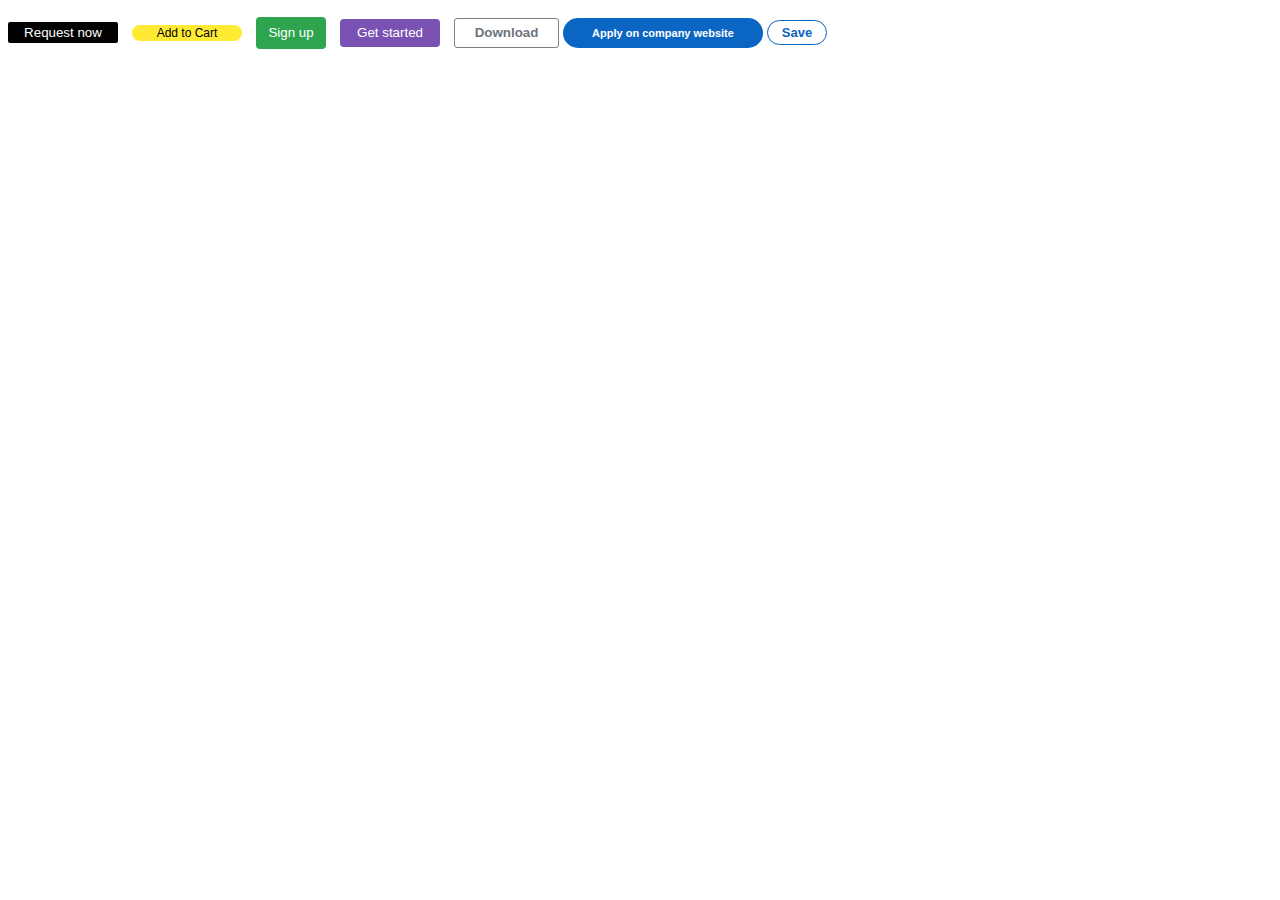
<file: buttonsfile.html>
<!DOCTYPE html>

<html>
  <head>
    <body>
      <button class="uber">Request now</button>

      <button class="Cart">Add to Cart</button>

      <style>
        .uber {
          background-color: black;
          color: white;
          border-style: solid;
          width: 110px;
          border-radius: 2px;
          cursor: pointer;
          margin-right: 10px;
          transition: 0.15s;
        }

        .uber:hover {
          transition: 0.15s;
          opacity: 0.5;
        }

        .Cart {
          background-color: rgb(255, 235, 51);
          border-radius: 10px;
          width: 110px;
          font-size: 12px;
          border-style: none;
          cursor: pointer;
          margin-right: 10px;
        }

        .Cart:hover {
          transition: 0.15s;
          background-color: rgb(236, 213, 7);
        }
        .git {
          background-color: rgb(46, 164, 79);
          height: 32px;
          width: 70px;
          color: white;
          border-color: rgb(46, 164, 79);
          border-style: none;
          border-radius: 4px;
          margin-right: 10px;
          cursor: pointer;
          transition: 0.15s;
        }

        .git:hover {
          box-shadow: 5px 5px 10px rgb(0, 0, 0, 0.15);
          transition: 0.15s;
        }
      </style>

      <button class="git">Sign up</button>

      <style>
        .bsgs {
          background-color: rgb(121, 82, 179);
          border-color: rgb(121, 82, 179);
          border-style: none;
          height: 28px;
          width: 100px;
          color: white;
          border-radius: 4px;
          margin-right: 10px;
          transition: 0.2s;
        }

        .bsgs:hover {
          background-color: rgb(93, 44, 167);
          transition: 0.2s;
        }
      </style>

      <button class="bsgs">Get started</button>

      <style>
        .bsd {
          background-color: white;
          color: rgb(108, 117, 125);
          border-color: gray;
          border-style: solid;
          border-width: 1px;
          height: 30px;
          border-radius: 3px;
          width: 105px;
          font-weight: bold;
          cursor: pointer;
          transition: 0.15s;
        }

        .bsd:hover {
          background-color: gray;
          color: white;
          transition: 0.15s;
        }
      </style>

      <button class="bsd">Download</button>

      <style>
        .linkdn {
          margin-top: 10px;
          background-color: rgb(10, 102, 194);
          color: white;
          width: 200px;
          border-style: none;
          height: 30px;
          border-radius: 20px;
          font-weight: bold;
          font-size: 11px;
          cursor: pointer;
          transition: 0.2s;
        }

        .linkdn:hover {
          background-color: rgb(13, 78, 143);
          transition: 0.2s;
        }
      </style>

      <button class="linkdn">Apply on company website</button>

      <style>
        .save {
          background-color: white;
          border-color: rgb(10, 102, 194);
          border-style: solid;
          border-width: 1px;
          color: rgb(10, 102, 194);
          font-weight: bold;
          width: 60px;
          height: 25px;
          border-radius: 20px;
          font-size: 13px;
          transition: 0.1s;
          cursor: pointer;
        }

        .save:hover {
          border-width: 1.5px;
          transition: 0.1s;
        }
      </style>

      <button class="save">Save</button>
    </body>
  </head>
</html>
</file>
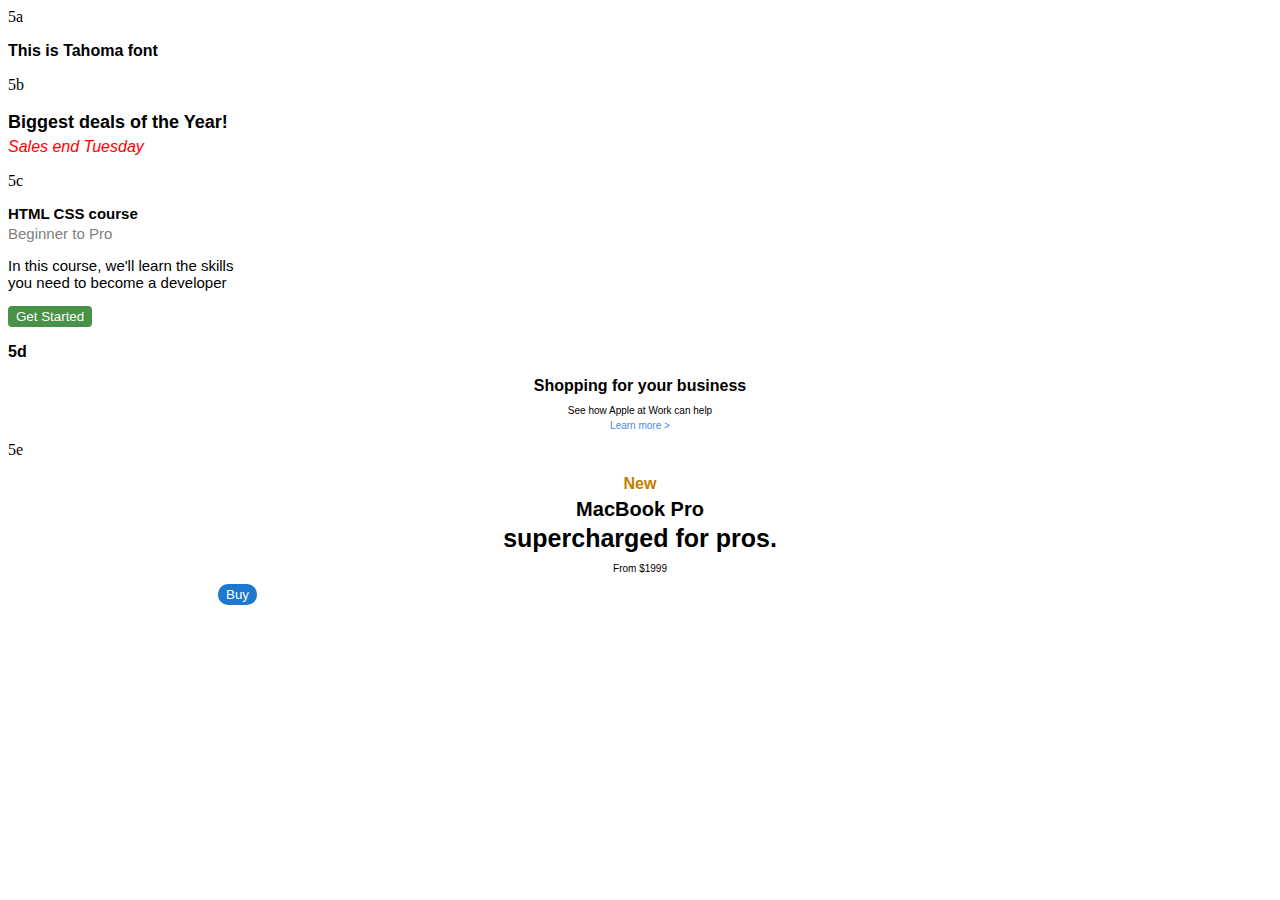
<file: pagination.html>
<!DOCTYPE html>
<html>
    <head>
        <body>
5a
<p>This is Tahoma font

    <Style>

        p{

            font-family: 'Segoe UI', Tahoma, Geneva, Verdana, sans-serif;
            font-weight: bold;
        }
    </Style>
</p>

<style>


    .deal{

        font-family: Arial, Helvetica, sans-serif;
        font-size: 18px;
        margin-bottom: 5px;
    }
</style>

<style>

    .sale{

     font-weight: normal;
     font-family: Arial, Helvetica, sans-serif;
     font-style: italic;
     margin-top: 5px;
     color: red ;
    }
</style>

<style>

.first{

    font-family: Verdana, Geneva, Tahoma, sans-serif;
    font-size: 15px;
    margin-bottom: 2px;
}

.second{

    color: gray;
    font-family: Arial, Helvetica, sans-serif;
    font-weight: normal;
    margin-top: 3px;
    font-size: 15px;
}

.third{

    font-family: Arial, Helvetica, sans-serif;
    font-size: 15px;
    width: 250px;
    font-weight: normal;

}

.Shopping{

    font-family: Arial, Helvetica, sans-serif;
    font-weight: bold;
    text-align: center;
    margin-bottom: 4px;
}
.apple{

font-size: 10px;
font-family: Arial, Helvetica, sans-serif;
text-align: center;
font-weight: normal;
margin-bottom: 4px;;

}

.learn{

    text-align: center;
    font-size: 10px;
    color: rgb(76, 138, 230);
    font-weight: normal;
    margin-top: 2px;
}

button{

    background-color: rgb(71, 146, 71);
    color: white;
    border-color: rgb(71, 146, 71);
    border-style: solid;
    border-radius: 4px;
    cursor: pointer;
}

.button:hover{

    background-color: rgb(41, 82, 46);
}

.New{

    color: rgb(194, 126, 0);
    text-align: center;
    font-family: Arial, Helvetica, sans-serif;
    margin-bottom: 5px;

}

.dvc{

    text-align: center;
    font-family: Arial, Helvetica, sans-serif;
    font-size: 20px;
    margin-top: 5px;
    margin-bottom: 3px;
}

.sc{

    text-align: center;
    font-family: Arial, Helvetica, sans-serif;
    font-size: 25px;
    margin-top: 2px;
    margin-bottom: 7px;

}

.price{

    text-align: center;
    font-family: Arial, Helvetica, sans-serif;
    font-size: 10px;
    margin-top: 10px;
    font-weight: normal;

}

.buy{

    background-color: rgb(28, 121, 207);
    border-color: rgb(28, 121, 207);
    border-radius: 10px;
    margin-left: 210px;
}
</style>

5b
<p class="deal">Biggest deals of the Year! </p>
<p class="sale">Sales end Tuesday</p>

5c
<p class="first">HTML CSS course</p>
<p class="second">Beginner to Pro</p>

<p class="third">In this course, we'll learn the skills you need to become a developer</p>

<button>Get Started</button>


<p>5d</p>

<p class="Shopping">Shopping for your business</p>
<p class="apple">See how Apple at Work can help</p>
<p class="learn">Learn more ></p>

5e

<p class="New">New</p>
<p class="dvc">MacBook Pro</p>
<p class="sc">supercharged for pros.</p>
<p class="price">From $1999</p>
<button class="buy">Buy</button>
        </body>
    </head>
</html>
</file>
